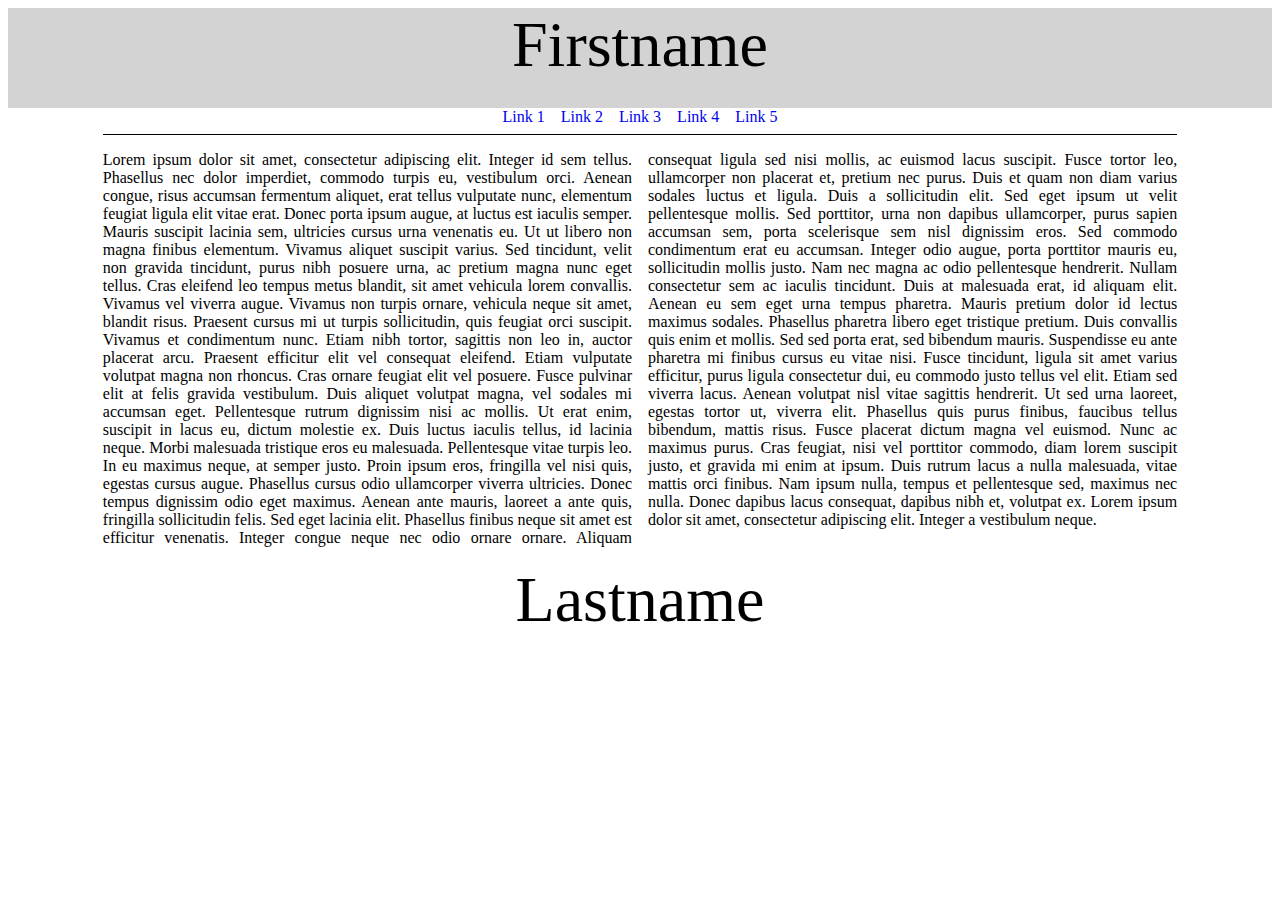
<file: index.html>
<!DOCTYPE html>
<html lang="en">
<head>
    <meta charset="UTF-8">
    <link rel="stylesheet" type="text/css" href="Styles/stylesheet.css">
    <title>Simple Responsive Layout</title>
</head>
<body>
    <section class="container">
        <header>Firstname</header>
        <nav>
            <a href="#">Link 1</a>
            <a href="#">Link 2</a>
            <a href="#">Link 3</a>
            <a href="#">Link 4</a>
            <a href="#">Link 5</a>
        </nav>

        <article>
            <hr />
            <p>
                Lorem ipsum dolor sit amet, consectetur adipiscing elit. Integer id sem tellus. Phasellus nec dolor imperdiet, commodo turpis eu, vestibulum orci. Aenean congue, risus accumsan fermentum aliquet, erat tellus vulputate nunc, elementum feugiat ligula elit vitae erat. Donec porta ipsum augue, at luctus est iaculis semper. Mauris suscipit lacinia sem, ultricies cursus urna venenatis eu. Ut ut libero non magna finibus elementum. Vivamus aliquet suscipit varius. Sed tincidunt, velit non gravida tincidunt, purus nibh posuere urna, ac pretium magna nunc eget tellus. Cras eleifend leo tempus metus blandit, sit amet vehicula lorem convallis. Vivamus vel viverra augue. Vivamus non turpis ornare, vehicula neque sit amet, blandit risus. Praesent cursus mi ut turpis sollicitudin, quis feugiat orci suscipit. Vivamus et condimentum nunc. Etiam nibh tortor, sagittis non leo in, auctor placerat arcu. Praesent efficitur elit vel consequat eleifend. Etiam vulputate volutpat magna non rhoncus.

                Cras ornare feugiat elit vel posuere. Fusce pulvinar elit at felis gravida vestibulum. Duis aliquet volutpat magna, vel sodales mi accumsan eget. Pellentesque rutrum dignissim nisi ac mollis. Ut erat enim, suscipit in lacus eu, dictum molestie ex. Duis luctus iaculis tellus, id lacinia neque. Morbi malesuada tristique eros eu malesuada. Pellentesque vitae turpis leo. In eu maximus neque, at semper justo. Proin ipsum eros, fringilla vel nisi quis, egestas cursus augue. Phasellus cursus odio ullamcorper viverra ultricies. Donec tempus dignissim odio eget maximus. Aenean ante mauris, laoreet a ante quis, fringilla sollicitudin felis. Sed eget lacinia elit. Phasellus finibus neque sit amet est efficitur venenatis. Integer congue neque nec odio ornare ornare.

                Aliquam consequat ligula sed nisi mollis, ac euismod lacus suscipit. Fusce tortor leo, ullamcorper non placerat et, pretium nec purus. Duis et quam non diam varius sodales luctus et ligula. Duis a sollicitudin elit. Sed eget ipsum ut velit pellentesque mollis. Sed porttitor, urna non dapibus ullamcorper, purus sapien accumsan sem, porta scelerisque sem nisl dignissim eros. Sed commodo condimentum erat eu accumsan. Integer odio augue, porta porttitor mauris eu, sollicitudin mollis justo. Nam nec magna ac odio pellentesque hendrerit. Nullam consectetur sem ac iaculis tincidunt. Duis at malesuada erat, id aliquam elit.

                Aenean eu sem eget urna tempus pharetra. Mauris pretium dolor id lectus maximus sodales. Phasellus pharetra libero eget tristique pretium. Duis convallis quis enim et mollis. Sed sed porta erat, sed bibendum mauris. Suspendisse eu ante pharetra mi finibus cursus eu vitae nisi. Fusce tincidunt, ligula sit amet varius efficitur, purus ligula consectetur dui, eu commodo justo tellus vel elit. Etiam sed viverra lacus.

                Aenean volutpat nisl vitae sagittis hendrerit. Ut sed urna laoreet, egestas tortor ut, viverra elit. Phasellus quis purus finibus, faucibus tellus bibendum, mattis risus. Fusce placerat dictum magna vel euismod. Nunc ac maximus purus. Cras feugiat, nisi vel porttitor commodo, diam lorem suscipit justo, et gravida mi enim at ipsum. Duis rutrum lacus a nulla malesuada, vitae mattis orci finibus. Nam ipsum nulla, tempus et pellentesque sed, maximus nec nulla. Donec dapibus lacus consequat, dapibus nibh et, volutpat ex. Lorem ipsum dolor sit amet, consectetur adipiscing elit. Integer a vestibulum neque.
            </p>
        </article>
        <footer>Lastname</footer>
    </section>
</body>
</html>
</file>
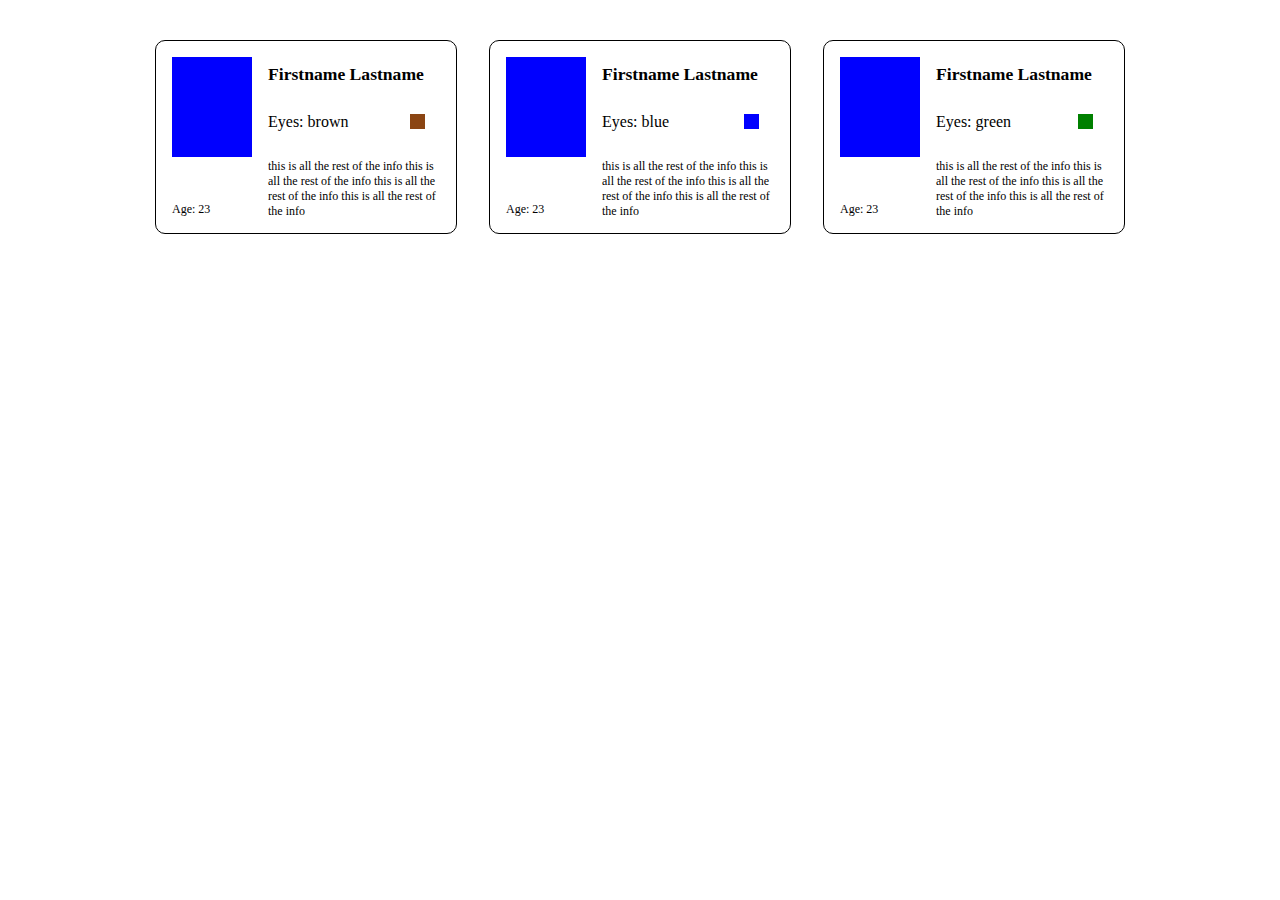
<file: cards.html>
<!DOCTYPE html>
<html lang="en">
<head>
    <meta charset="UTF-8">
    <link rel="stylesheet" type="text/css" href="Styles/cards-style.css">
    <title>cards</title>
</head>
<body>
    <div class="container">
        <div class="card">
            <aside>
                <div class="photo"></div>
                <p>Age: 23</p>
            </aside>
            <article>
                <h1>Firstname Lastname</h1>
                <div class="eyes">
                    <div class="eye-color">Eyes: brown</div>
                    <div class="eye-color-box brown"></div>
                </div>
                <p>this is all the rest of the info this is all the rest of the info this is all the rest of the info this is all the rest of the info</p>
            </article>
        </div>
        <div class="card">
            <aside>
                <div class="photo"></div>
                <p>Age: 23</p>
            </aside>
            <article>
                <h1>Firstname Lastname</h1>
                <div class="eyes">
                    <div class="eye-color">Eyes: blue</div>
                    <div class="eye-color-box blue"></div>
                </div>
                <p>this is all the rest of the info this is all the rest of the info this is all the rest of the info this is all the rest of the info</p>
            </article>
        </div>
        <div class="card">
            <aside>
                <div class="photo"></div>
                <p>Age: 23</p>
            </aside>
            <article>
                <h1>Firstname Lastname</h1>
                <div class="eyes">
                    <div class="eye-color">Eyes: green</div>
                    <div class="eye-color-box green"></div>
                </div>
                <p>this is all the rest of the info this is all the rest of the info this is all the rest of the info this is all the rest of the info</p>
            </article>
        </div>
    </div>
</body>
</html>
</file>
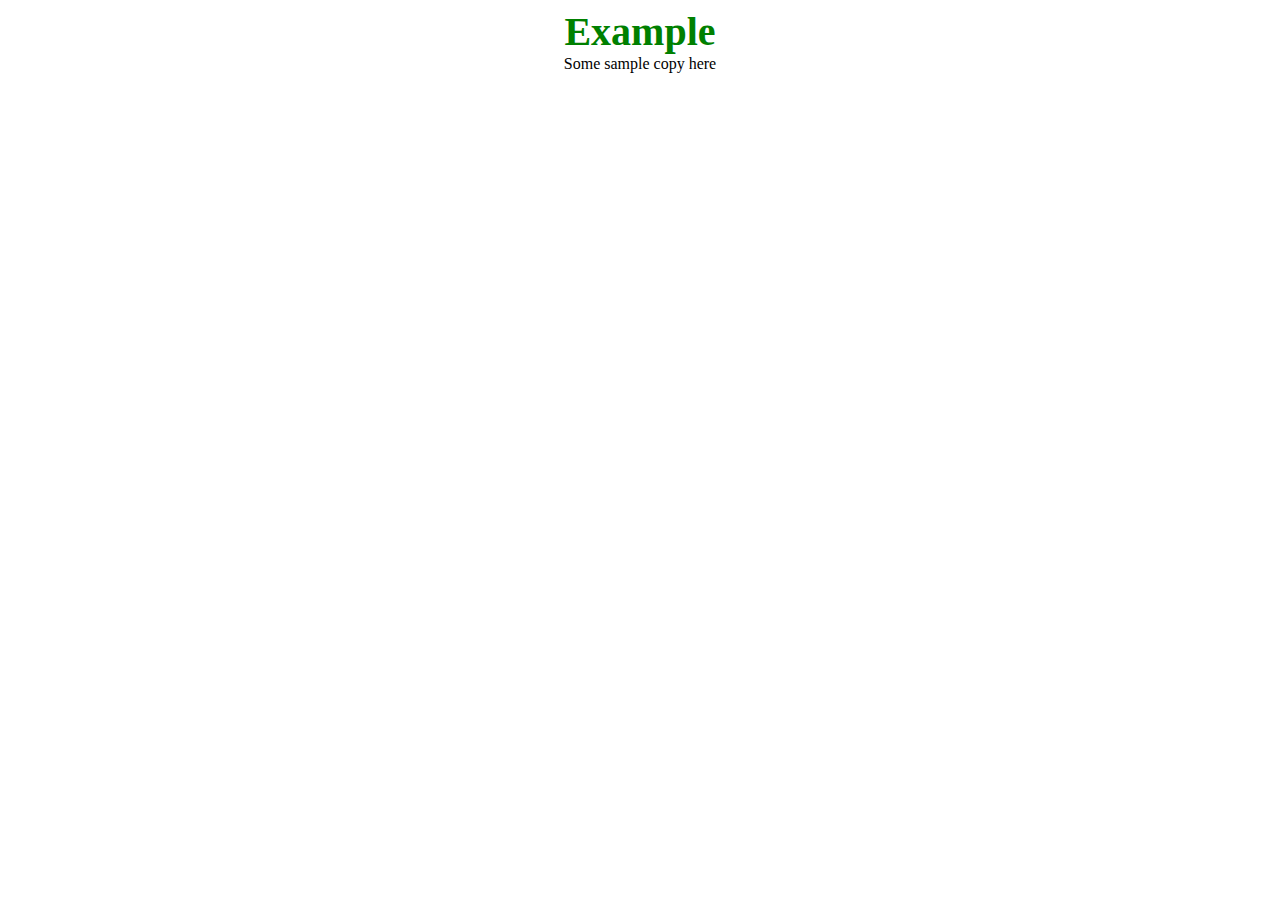
<file: media-query-example.html>
<!DOCTYPE html>
<html lang="en">

<head>
  <title>CSS media query</title>
  <style>
    body {
      text-align: center;
    }

    .header {
      font-size: 40px;
      font-weight: bold;
      color: green;
    }

    @media screen and (max-width:800px) {
      body {
        text-align: center;
        background-color: green;
      }

      .header {
        font-size: 30px;
        font-weight: bold;
        color: white;
      }

      .copy {
        color: white;
      }
    }

    @media screen and (max-width:500px) {
      body {
        text-align: center;
        background-color: blue;
      }
    }
  </style>
</head>

<body>
<div class="header">
  Example
</div>
<div class="copy">
  Some sample copy here
</div>
</body>

</html>
</file>
<file: Styles/stylesheet.css>
/* Mobile first*/
.container {
    header, footer {
        text-align: center;
        font-size: 4rem;
    }

    header {
        min-height: 100px;
        background-color: lightgray;
    }

    nav {
        display: flex;
        flex-direction: column;
        align-items: center;

        a {
            text-decoration: none;

            &:hover {
                text-decoration: underline;
            }
        }
    }

    article {
        p {
            text-align: justify;
            text-justify: inter-word;
        }
    }

    /* Horizontal rule */
    hr {
        height: 0;
        border: none;
        border-top: 1px solid black;
    }

    footer {

    }

    /* Tablet and greater viewports*/
    @media (width >= 600px) {
        nav {
            justify-content: center;
            flex-direction: row;
            gap: 1rem;
        }

        article {
            width: 65%;
            margin: 0 auto;
        }
    }

    /* Tablet and greater viewports*/

    @media (width >= 1000px) {
        article {
            width: 85%;
            margin: 0 auto;
            p {
                flex-direction: column;
                column-count: 2;
            }
        }
    }
}
</file>
<file: Styles/cards-style.css>
h1 {
    font-size: 1.1em;
    margin: unset;
    padding: unset;
}

p {
    font-size: .75em;
    margin: unset;
    padding: unset;
}

.container {
    display: flex;
    flex-wrap: wrap;
    justify-content: center;
    width: 90%;
    margin: 0 auto;
    padding: 1rem;
}

.card {
    display: flex;
    margin: 1rem;
    background-color: white;
    width: 300px;
    height: 12rem;
    border: solid black 1px;
    border-radius: 10px;
}

.card aside {
    display: flex;
    flex-direction: column;
    justify-content: space-between;
    margin: 1rem;
}

.card article {
    display: flex;
    flex-direction: column;
    justify-content: space-evenly;
    margin: 0.5rem 1rem 0 0;
}

.photo {
    height: 100px;
    width: 80px;
    background-color: blue;
}

.eyes {
    display: flex;
    flex-direction: row;
    justify-content: space-between;
    align-items: center;
}

.eye-color-box {
    margin: 15px;
    height: 15px;
    width: 15px;
}

.eye-color-box.blue {
    background-color: blue;
}

.eye-color-box.brown {
    background-color: saddlebrown;
}

.eye-color-box.green {
    background-color: green;
}
</file>
